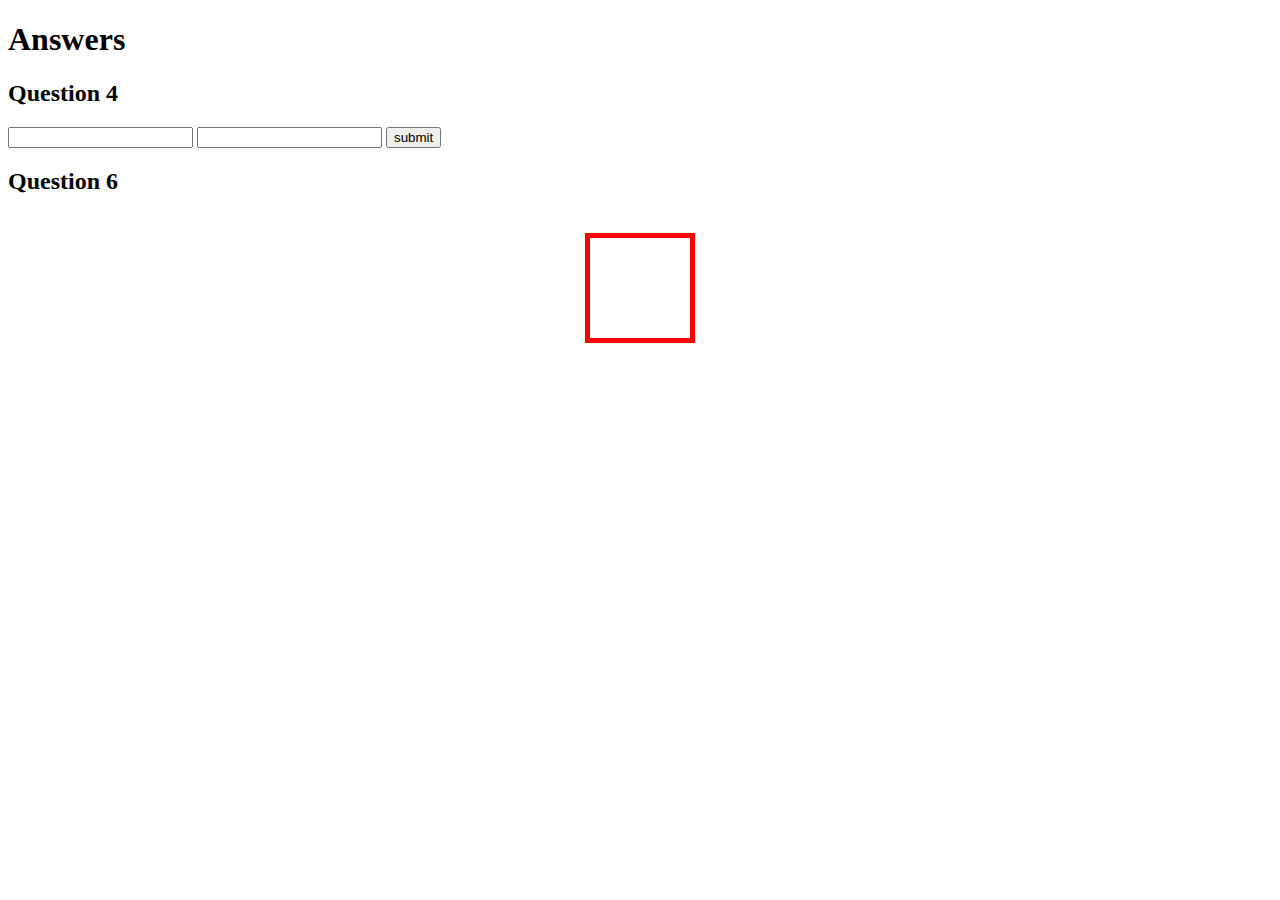
<file: index.html>
<!DOCTYPE html>
<head>
    <title>Javascript Asessments</title>
    <link rel="stylesheet" type="text/css" href="question6.css" >

    
</head>
<html>
    <body>
    <h1>Answers</h1>

    <h2>Question 4</h2>

    <div >
        <form>
            <input type=”text” id="firstname" name=”firstname” value="" />
            <input type=”checkbox” id="checkme" name=”checkme” value="" />
            <button type="submit" name="submit" onclick="return validate()">
            submit
            </button>
         </form>
    </div>

    <h2> Question 6</h2><br>
    
    <div class="styles">
        

    </div>

    <script src="./question1.js"></script>
    <script src="./question2.js"></script>
    <script src="./question3.js"></script>
    <script src="./question4.js"></script>
    </body>
    

</html>
</file>
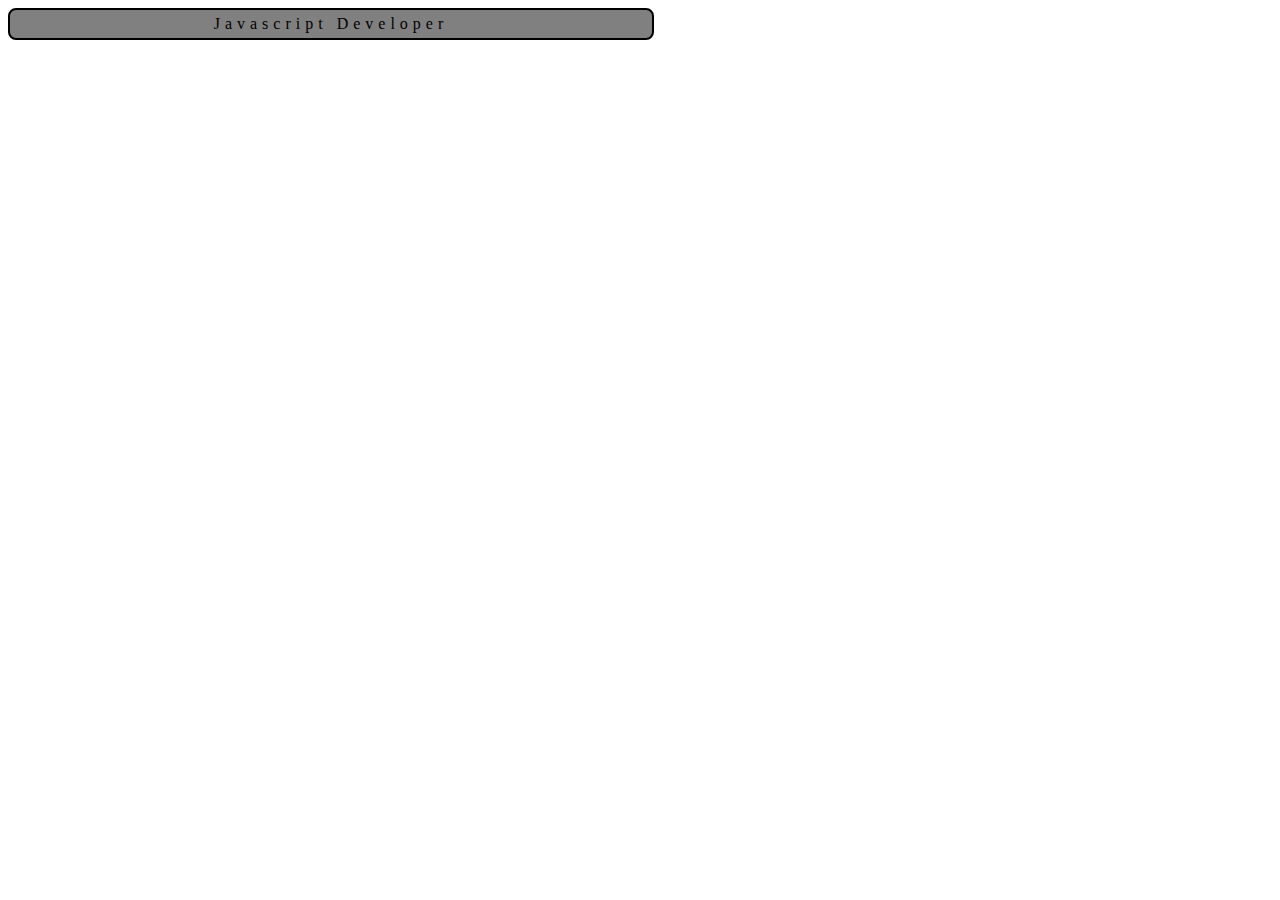
<file: question5.html>
<!DOCTYPE html>
<html>
    <head>
        <title>Question5</title>
       
        <link rel="stylesheet" type="text/css" href="question5.css" >

    </head>
    <body>
        <div class="dev">Javascript Developer</div>

        <script src="./question5.js"></script>
    </body>
</html>
</file>
<file: question6.css>
.styles{

    height: 100px;
    width: 100px;
    top: 0;
    bottom: 0;
    left: 0;
    right: 0;
    margin: auto;
    border: 5px solid red;

  }
</file>
<file: question5.css>
.dev{
	background-color:grey;
	border: 2px solid black;
    border-radius: 8px;
	padding:5px;
	letter-spacing:5px;
    width: 50%;
    text-align: center;
}
</file>
